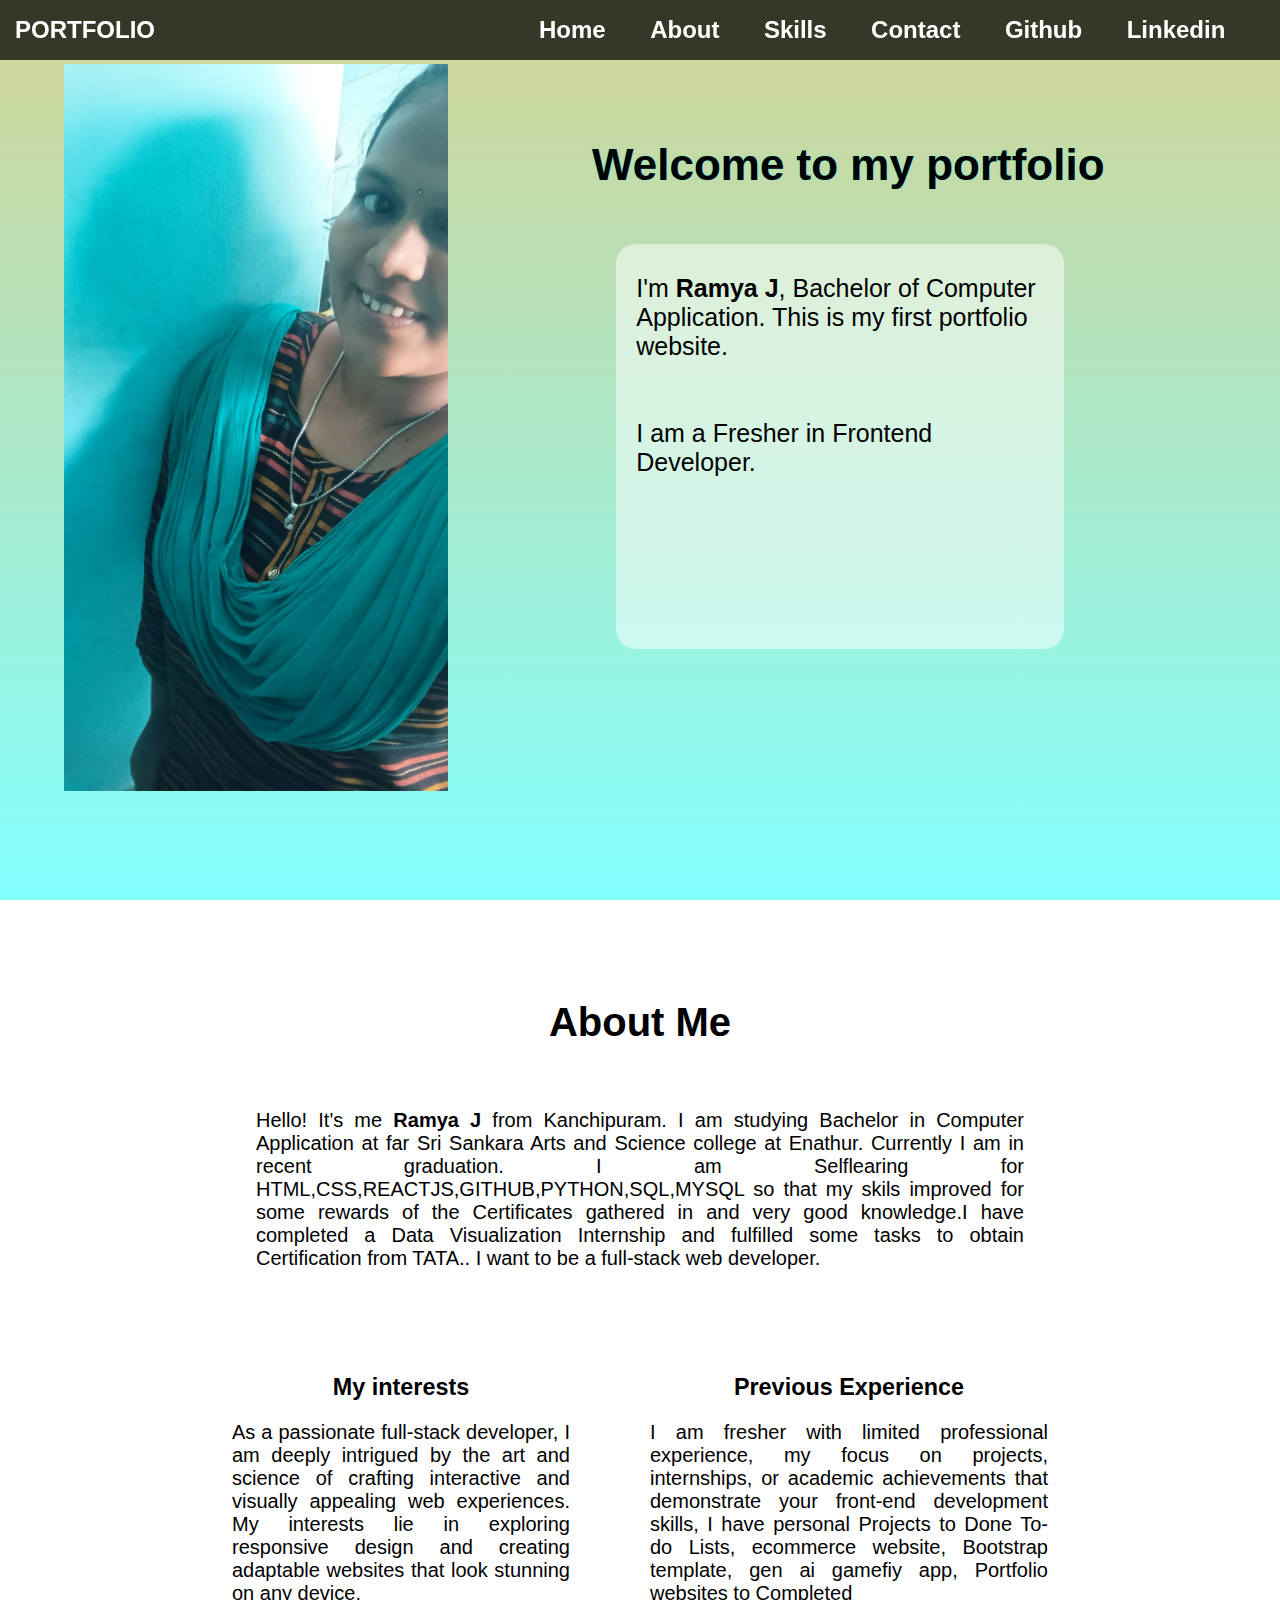
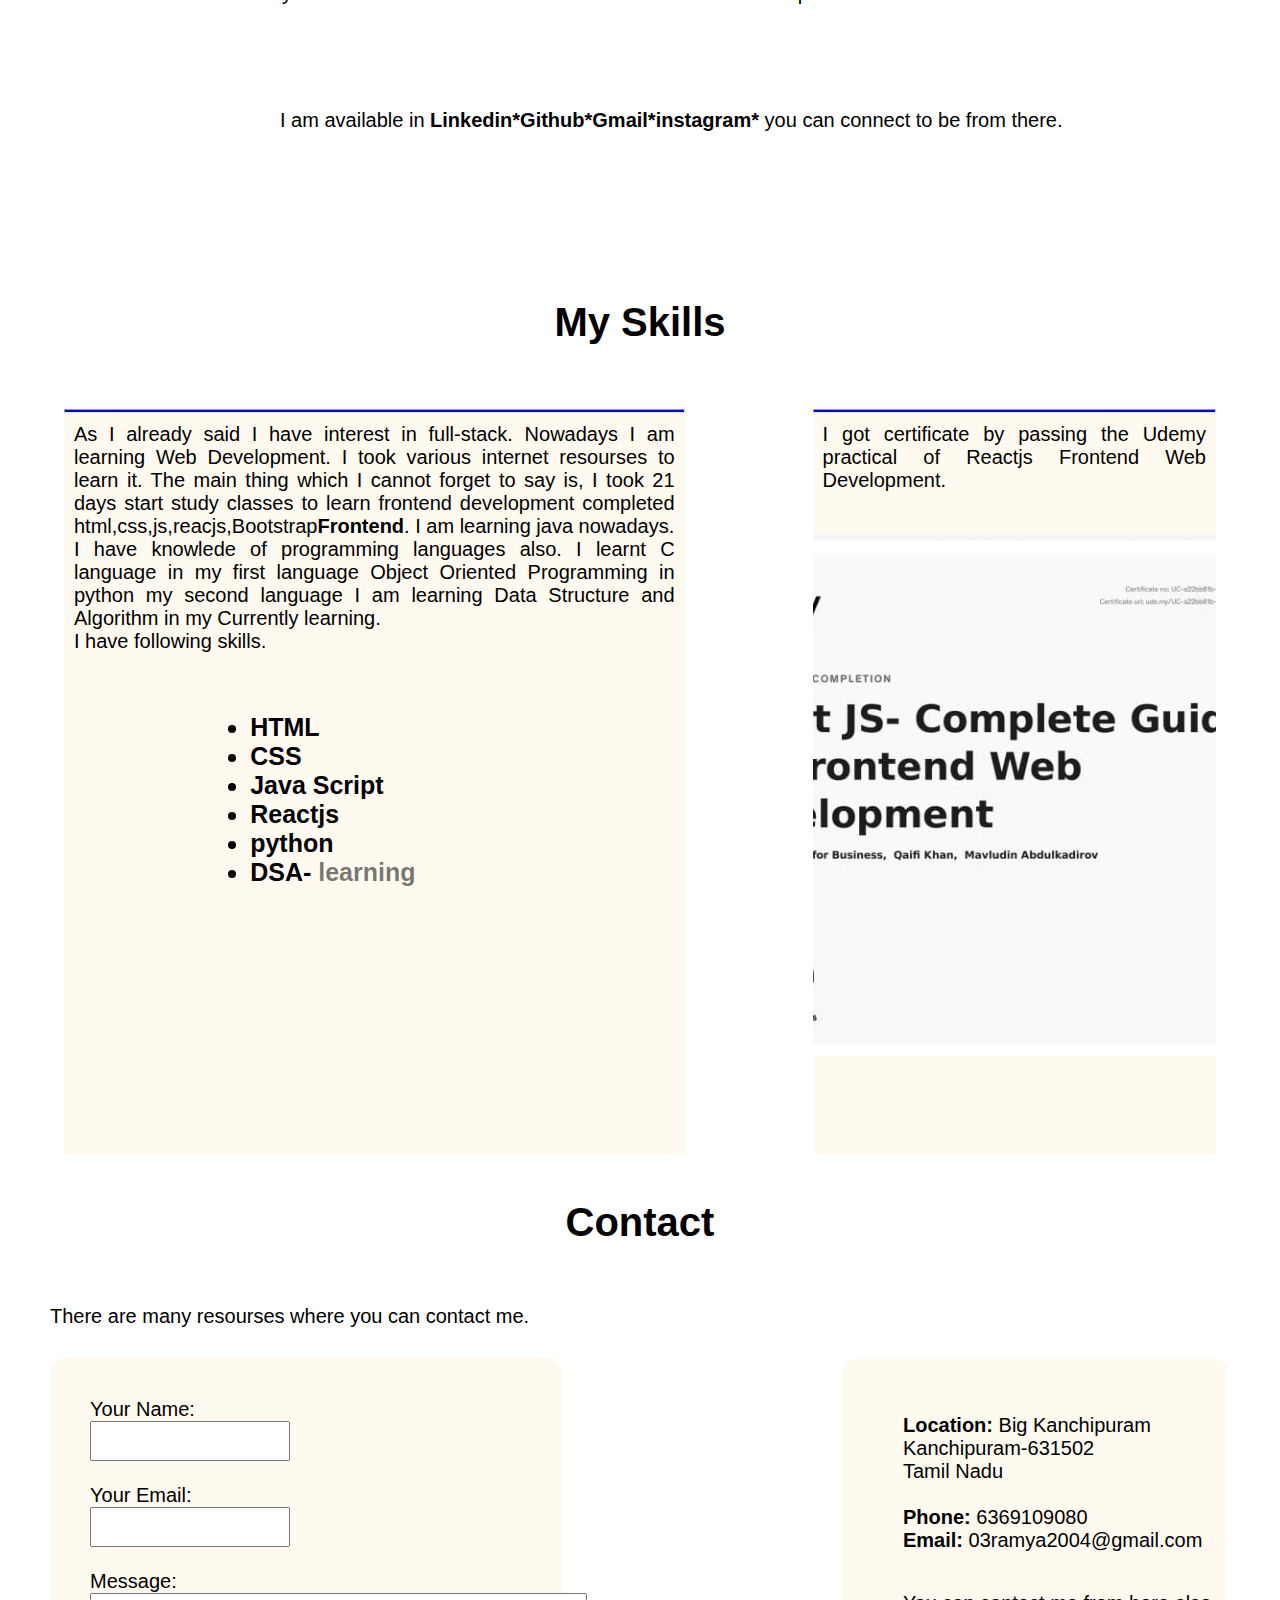
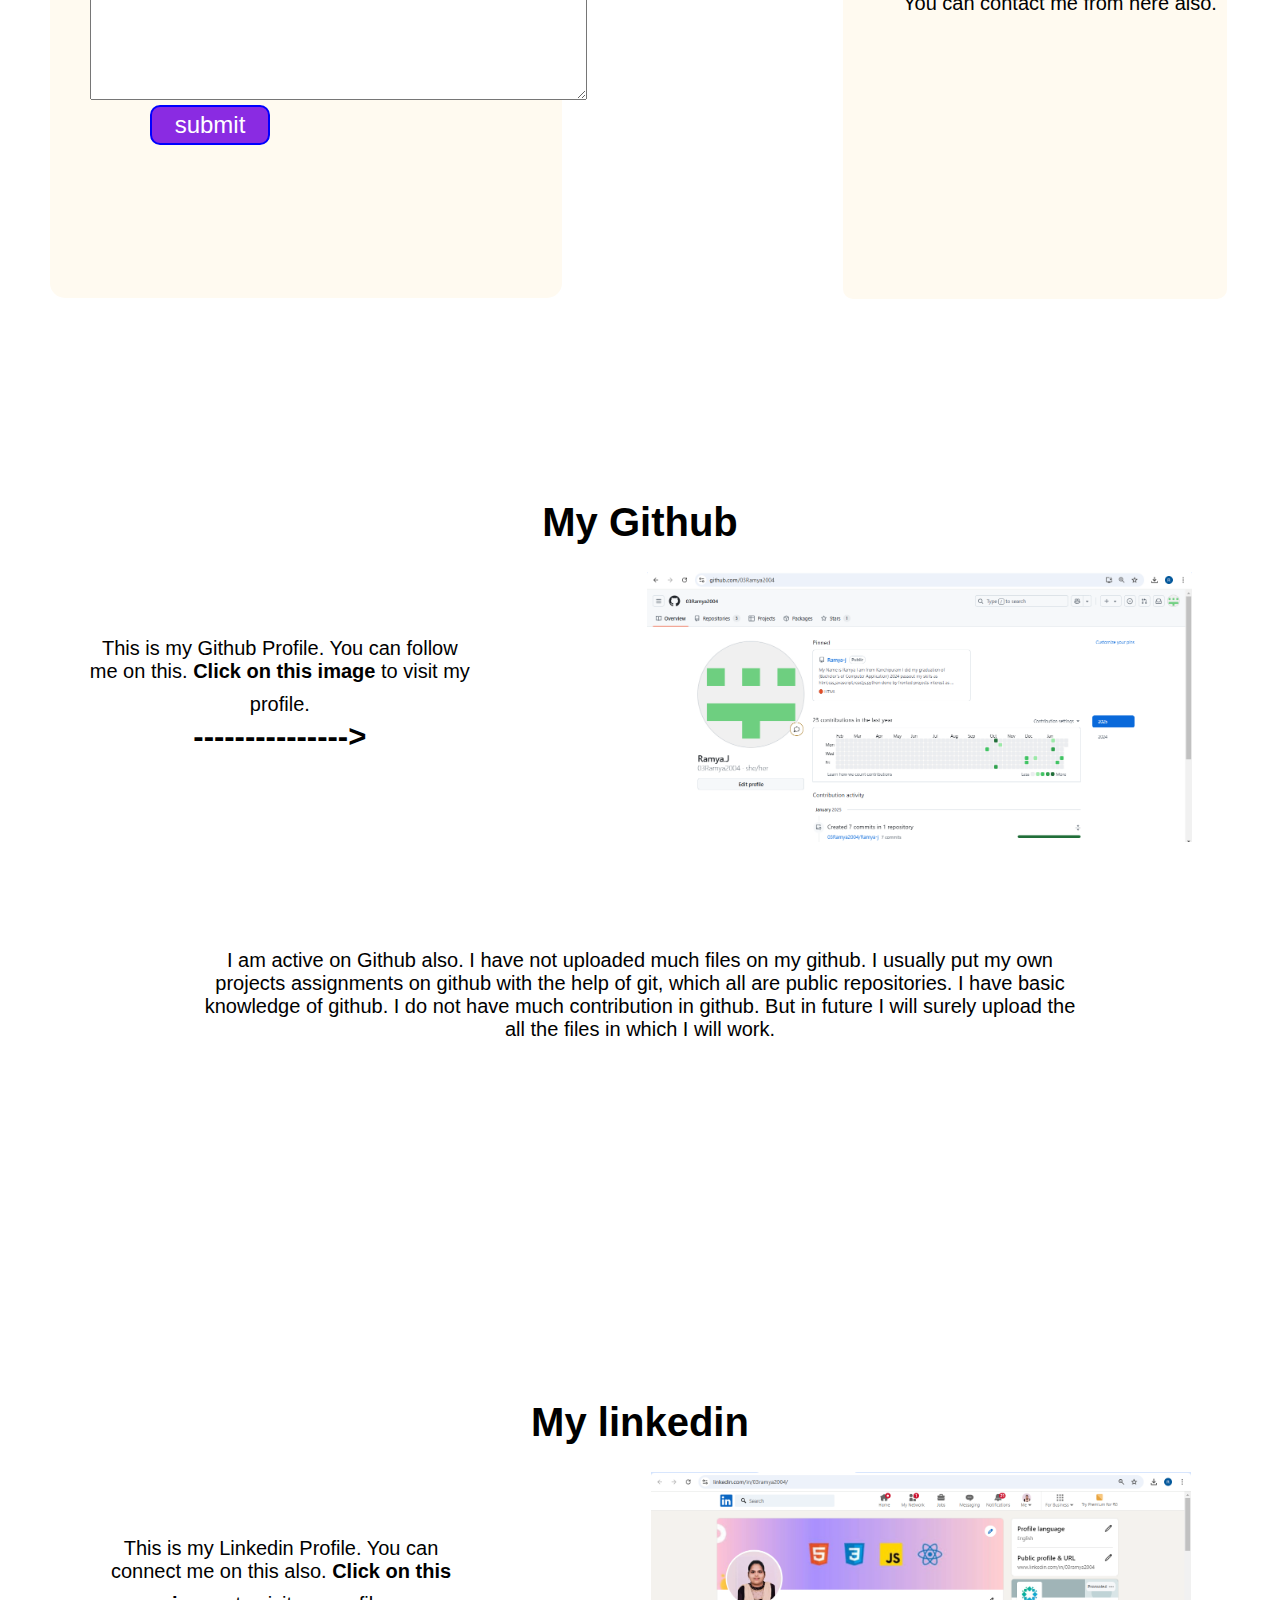
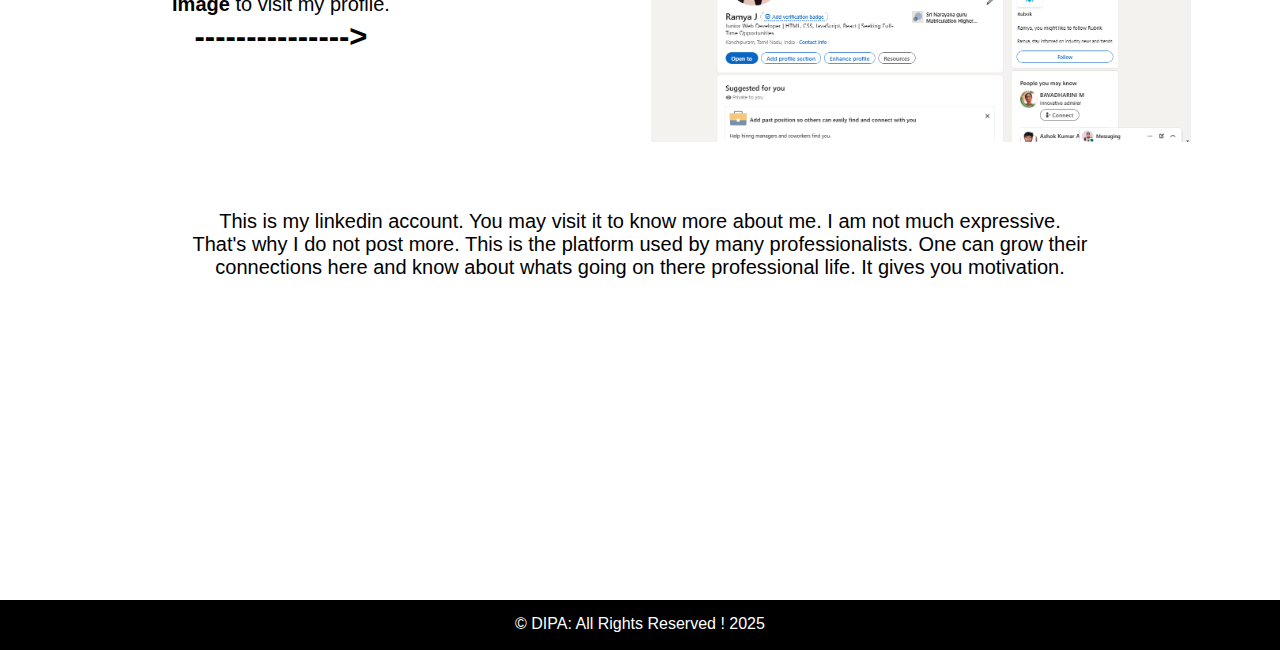
<file: My-Portfoilo-master/index.html>
<!DOCTYPE html>
<html lang="en">

<head>
    <meta charset="UTF-8">
    <meta http-equiv="X-UA-Compatible" content="IE=edge">
    <meta name="viewport" content="width=device-width, initial-scale=1.0">
    <title>My Portfolio</title>
    <link rel="stylesheet" href="style.css">
</head>

<body>


    <div class="page first-page">
        <header>
            <nav class="navbar">
                <h2>PORTFOLIO</h2>
                <ul>
                    <li><a href="index.html">Home</a></li>
                    <li><a href="#about">About </a></li>
                    <li><a href="#Skills">Skills</a></li>
                    <li><a href="#contact">Contact</a></li>
                    <li><a href="#github">Github</a></li>
                    <li><a href="#linkedin">Linkedin</a></li>
                </ul>
            </nav>
        </header>

        <div class="homepage">
            <img src="images/WhatsApp Image 2025-01-27 at 4.00.16 PM.jpeg">
            <div class="short-intro">

                <h1> Welcome to my portfolio</h1>
                <p> I'm <strong>Ramya J</strong>, Bachelor of Computer Application. This is my first portfolio
                    website.<br><br><br>
                    I am a Fresher in Frontend Developer.</p>
            </div>
        </div>
    </div>

    <div class="page second-page">
        <div class="school">
            <h2 id="about" class="heading">About Me</h2>
            <div class="introduction">

                <p class="short-para">Hello! It's me <strong>Ramya J  </strong> from Kanchipuram. I am studying
                    Bachelor in Computer Application at far Sri Sankara Arts and Science college at Enathur.
                    Currently I am in recent graduation. I am Selflearing for HTML,CSS,REACTJS,GITHUB,PYTHON,SQL,MYSQL so that my skils improved for some rewards of the Certificates gathered in and very good knowledge.I have completed a Data Visualization Internship and fulfilled some tasks to obtain Certification from TATA..
                    I want to be a full-stack web developer. 
                </p>



                <div class="several-interests long-para">
                    <div class="table">

                        <h3>My interests</h3>
                        <p>As a passionate full-stack developer, I am deeply intrigued by the art and science of crafting interactive and visually appealing web experiences. My interests lie in exploring responsive design and creating adaptable websites that look stunning on any device.</p>
                    </div>
                    <div class="table">
                        <h3>Previous Experience</h3>
                        <p>I am  fresher with limited professional experience, my focus on projects, internships, or academic achievements that demonstrate your front-end development skills, I have personal Projects to Done To-do Lists, ecommerce website, Bootstrap  template, gen ai gamefiy app, Portfolio  websites to Completed</p>
                    </div>
                </div>
                <p style="margin-left:280px; font-size:20px;">
                    I am available in 
                    <strong> Linkedin*Github*Gmail*instagram*</strong> you can connect to be from
                    there.
                </p>
                
            </div>

        </div>

    </div>

    <div class="page">
        <h3 class="heading" id="Skills">My Skills</h3>
        <div class="skill">
            <div class="skill-list">
                <hr>
                <p>
                    As I already said I have interest in full-stack.
                    Nowadays I am learning Web Development. I took various internet
                    resourses to learn it. The main thing which I cannot forget to say
                    is, I took 21 days start study classes to learn frontend
                    development completed html,css,js,reacjs,Bootstrap<strong>Frontend</strong>.
                    I am learning java nowadays. <br>

                    I have knowlede of programming languages also. I learnt C language in my first
                    language Object Oriented Programming in python my second language
                    I am learning Data Structure and Algorithm in my Currently learning. <br>
                    I have following skills.
                <ul>
                    <li>HTML</li>
                    <li>CSS</li>
                    <li>Java Script</li>
                    <li>Reactjs</li>
                    <li>python</li>
                    <li>DSA- <span class="skill-learning">learning</span></li>

                </ul>
                </p>
            </div>
            <div class="certificate">
                <hr>
                <p>I got certificate by passing the Udemy practical of Reactjs Frontend Web Development.</p>
                <img src="images/WhatsApp Image 2025-01-27 at 3.18.52 PM.jpeg">
            </div>
        </div>
    </div>

    <div class="page third-page">
        <div id="contact">
            <h3 class="heading">Contact</h3>
            <div class="contact">
                <div class="form">

                    <p>There are many resourses where you can contact me.</p>
                    <form action="#" method="post">
                        <div>
                            Your Name:<br> <label> <input type="text" name="name"></label>
                        </div><br>
                        <div>
                            Your Email: <br><label><input type="email" name="email"></label>
                        </div><br>
                        Message:<br>
                        <label><textarea name="" cols="60" rows="7"></textarea></label>

                        <label><input type="button" value="submit" class="submit"></label>


                </div>
                </form>

                <div class="address">

                    <p>
                        <link rel="icon" type="image/x-icon" href="https://www.flaticon.com/free-icons/location">
                        <strong>Location:</strong>
                         Big Kanchipuram
                        <br />
                        Kanchipuram-631502
                        <br />
                        Tamil Nadu
                        <br />
                        <br />
                        <strong>Phone:</strong>
                        6369109080
                        <br />
                        <strong>Email:</strong>
                        03ramya2004@gmail.com
                        <br />
                    </p>
                    <p class="address-para2">You can contact me from here also.</p>
                </div>

            </div>
        </div>
    </div>



    <div class="page github-page">
        <h1 id="github" class="heading">My Github</h1>
        <div id="git">
            <p>This is my Github Profile. You can follow me on this.
                <strong>Click on this image</strong> to visit my profile. <b style="font-size: 31px;">
                    <br>---------------></b>
            </p>
            <div> <a href="https://github.com/03Ramya2004/Ramya-j?tab=readme-ov-file#ramya-j"> <img src="images/Screenshot (3).png"></a></div>
        </div>
        <p class="github-intro">I am active on Github also. I have not uploaded much files on my
            github. I usually put my own projects assignments on github with the help of
            git, which all are public repositories. I have basic knowledge of github.
            I do not have much contribution in github. But in future I will surely
            upload the all the files in which I will work.

        </p>
    </div>

    <div class="page linkedin-page">
        <h1 id="linkedin" class="heading">My linkedin</h1>
        <div id="link">
            <p>This is my Linkedin Profile. You can connect me on this also.
                <strong>Click on this image</strong> to visit my profile. <b style="font-size: 31px;"><br>
                    ---------------></b>
            </p>
            <div> <a href="https://www.linkedin.com/in/03ramya2004/"><img src="images/linkdin.png"></a>
            </div>
        </div>
        <p class="linkedin-intro">This is my linkedin account. You may visit it to know more about me. I am not much
            expressive.
            That's why I do not post more. This is the platform used by many professionalists. One can grow their
            connections
            here and know about whats going on there professional life. It gives you motivation.

        </p>
    </div>

    <footer>
        &copy; DIPA: All Rights Reserved ! 2025
    </footer>
</body>

</html>
</file>
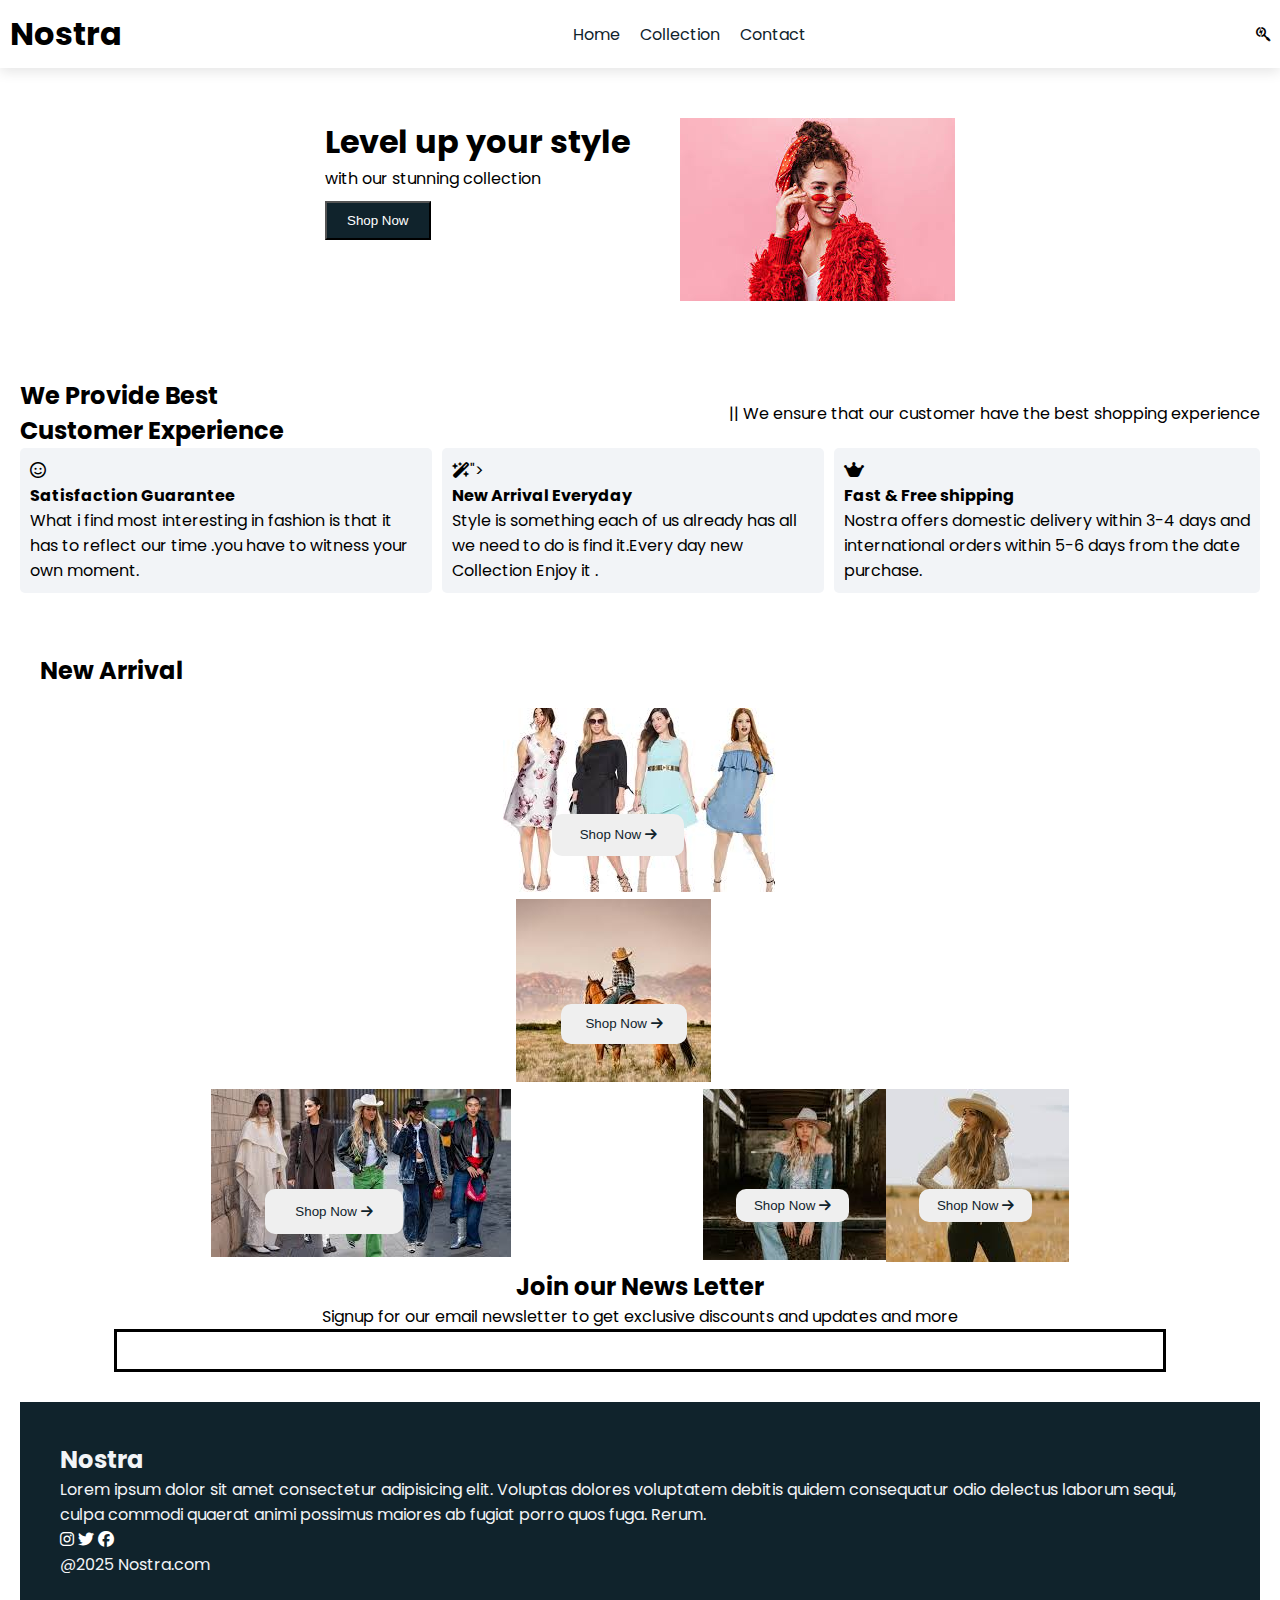
<file: Nostra-E commerce/index.html>
<!DOCTYPE html>
<html>
<head>
    <meta charset="UTF-8">
    <meta name="viewport" content="width=device-width, initial-scale=1.0">
    <title>Nostra</title>
    <!--Google fonts-->
    <link rel="preconnect" href="https://fonts.googleapis.com">
    <link rel="preconnect" href="https://fonts.gstatic.com" crossorigin>
    <link href="https://fonts.googleapis.com/css2?family=Poppins:ital,wght@0,100;0,200;0,300;0,400;0,500;0,600;0,700;0,800;0,900;1,100;1,200;1,300;1,400;1,500;1,600;1,700;1,800;1,900&display=swap" rel="stylesheet">
<!--My css-->
<link rel="stylesheet" href="style.css">
<!--font awesome icons-->
<link rel="stylesheet" href="https://cdnjs.cloudflare.com/ajax/libs/font-awesome/6.7.2/css/all.min.css" integrity="sha512-Evv84Mr4kqVGRNSgIGL/F/aIDqQb7xQ2vcrdIwxfjThSH8CSR7PBEakCr51Ck+w+/U6swU2Im1vVX0SVk9ABhg==" crossorigin="anonymous" referrerpolicy="no-referrer" />
</head>
<body>
    <!--Navbar-->
    <nav class="navbar">
        <h1>Nostra</h1>
        <div class="navbar-links">
            <p class="navbar-link"><a href="index.html">Home</a></p>
            <p class="navbar-link"><a href="collection.html">Collection</a></p>
            <p class="navbar-link"><a href="contact.html">Contact</a></p>
        </div>
        <div class="navbar-menu-toggle" onclick="showNavbar()">
            <i class="fa-brands fa-searchengin"></i>
        </div>
    </nav>
    <!--Side Navbar-->
    <div class="side-navbar">
        <p style="text-align: right;" onclick="closeNavbar()">
            <i class="fa-solid fa-xmark"></i>
        </p>
        <div class="side-navbar-links">
            <p class="side-navbar-link"><a href="index.html">Home</a></p>
            <p class="side-navbar-link"><a href="collection.html">Collection</a></p>
            <p class="side-navbar-link"><a href="contact.html">Contact</a></p>  
    </div>
    </div>
    <!--Header-->
    <div class="header">
        <div>
            <h1>Level up your style</h1>
            <p>with our stunning collection</p>
            <button class="header-button">Shop Now</button>
        </div>
        <div>
            <img class="header-img" src="images.jpg" alt="fasion">
        </div>
    </div>
    <!--Service-->
    <div class="service">
        <div class="service-container-1">
            <div>
                <h2>We Provide Best</h2>
                <h2>Customer Experience</h2>
            </div>
            <div>
                <p>
                 || We ensure that our customer have the best shopping experience
                </p>
            </div>
        </div>
        <div class="service-container-2">
            <div>
                <i class="fa-regular fa-face-smile"></i>
                <h4>Satisfaction Guarantee </h4>
                <P>What i find most interesting in fashion is that it has to reflect our time .you have to witness your own moment.</P>
            </div>
            <div>
                <i class="fa-solid fa-wand-magic-sparkles"></i>"></i>
                <h4>New Arrival Everyday</h4>
                <P>Style is something each of us already has all we need to do is find it.Every day new Collection Enjoy it .</P>
            </div>
            <div>
                <i class="fa-brands fa-web-awesome"></i>
                <h4>Fast & Free shipping</h4> </h4>
                <P>Nostra offers domestic delivery within 3-4 days and international orders within 5-6 days from the date purchase.</P>
            </div>
        </div>
    </div>
    <div style="padding: 20px;">
    <h2 style="padding: 20px;">New Arrival</h2>
    <div class="new-arrival">
        <div class="new-arrival-container">
            <img src="download (6).jpg" alt="">
            <button>Shop Now <i class="fa-solid fa-arrow-right"></i></button>
        </div>
        <div class="new-arrival">
            <div class="new-arrival-container">
                <img src="download (2).jpg" alt="">
                <button>Shop Now <i class="fa-solid fa-arrow-right"></i></button>
            </div>
            <div class="new-arrival">
                <div class="new-arrival-container">
                    <img src="big size image.jpg" alt="">
                    <button>Shop Now <i class="fa-solid fa-arrow-right"></i></button>
                </div>
                <div class="new-arrival">
                    <div class="new-arrival-container">
                        <img src="download.jpg" alt="">
                        <button>Shop Now <i class="fa-solid fa-arrow-right"></i></button>
                    </div>
                    <div class="new-arrival">
                        <div class="new-arrival-container">
                            <img src="download (4).jpg" alt="">
                            <button>Shop Now <i class="fa-solid fa-arrow-right"></i></button>
                         </div>        
              </div>
            </div>
            <!--News-->
    <div class="news">
        <h2>Join our News Letter</h2>
        <p>Signup for our email newsletter to get exclusive discounts and updates and more</p>
        <div>
            <input type="text" class="search">
            
        </div>     
    </div>
    <!--footer-->
  <div class="footer">
    <div class="footer-container">
        <div class="footer-box1">
            <h2 class="headingText">Nostra</h2>
            <p>Lorem ipsum dolor sit amet consectetur adipisicing elit. Voluptas dolores voluptatem debitis quidem consequatur odio delectus laborum sequi, culpa commodi quaerat animi possimus maiores ab fugiat porro quos fuga. Rerum.</p>
            <div class="footer-icon-container">
                <i class="fa-brands fa-instagram" style="color:#ffff"></i>
                <i class="fa-brands fa-twitter"   style="color:#ffff"></i>
                <i class="fa-brands fa-facebook" style="color:#ffff"></i>
            </div>

        </div>
    <p>@2025 Nostra.com</p>
  </div>
   
    <script src="index.js"></script>
</body>

</html>
</file>
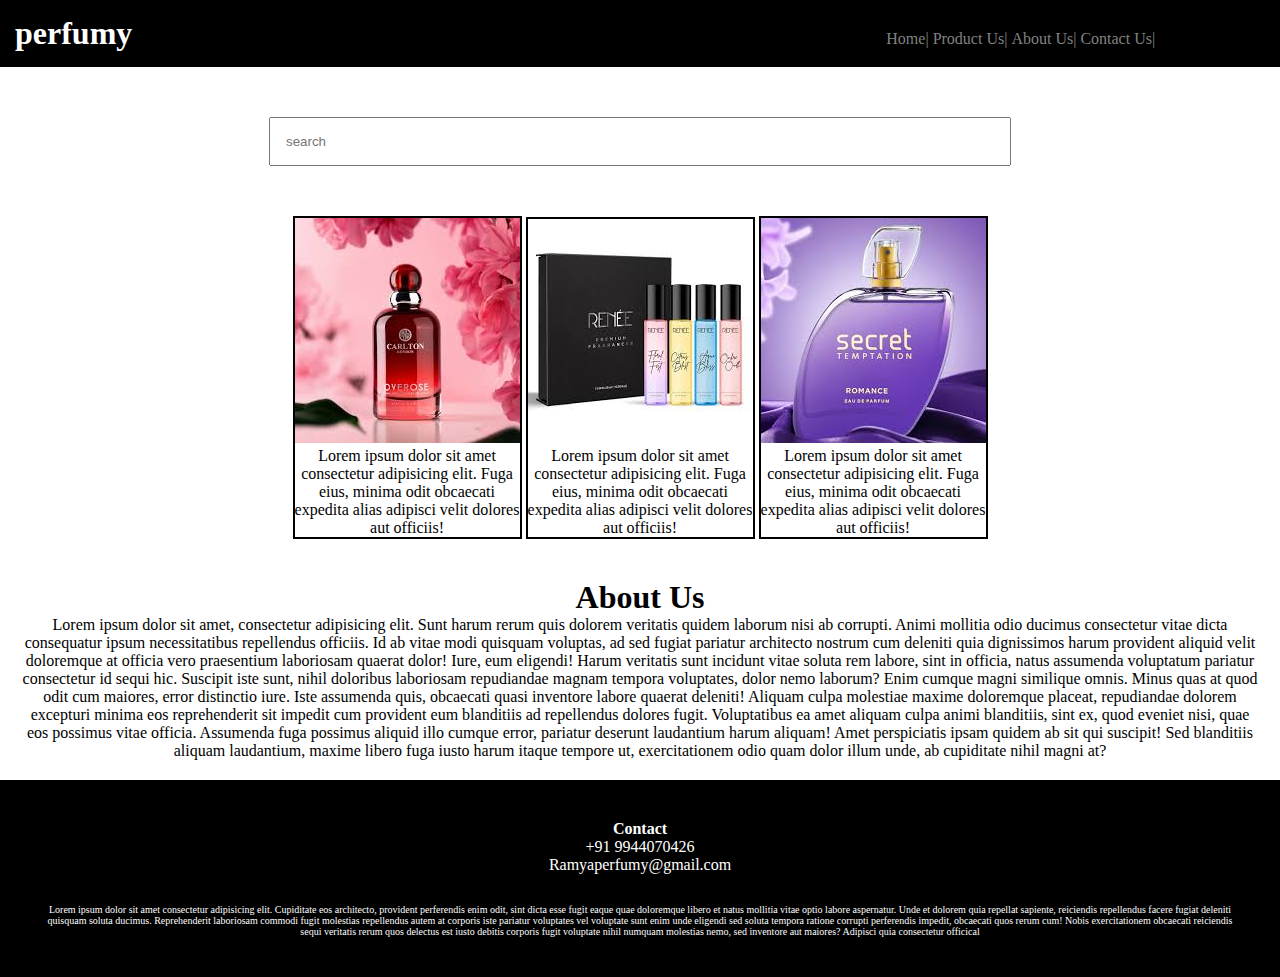
<file: perfumy project/index.html>
<!DOCTYPE html>
<head>
    <title>perfumy</title>
    <link rel="stylesheet" href="style.css"></link>
</head>
<body>
    
    <div class="header">
        <nav>
            <h1>perfumy</h1>
            <ul>
                <li>Home|</li>
                <li>Product Us|</li>
                <li>About Us|</li>
                <li>Contact Us|</li>
            </ul>
        </nav>

    </div>
    <div class="searchbar">
        <input placeholder="search">

    </div>
    
    <div class="Products">
        <div class="box">
            <img src="download (1).jfif">
            <p>Lorem ipsum dolor sit amet consectetur adipisicing elit. Fuga eius, minima odit obcaecati expedita alias adipisci velit dolores aut officiis!</p>
        </div>
        <div class="box">
            <img src="download (2).jfif">
            <p>Lorem ipsum dolor sit amet consectetur adipisicing elit. Fuga eius, minima odit obcaecati expedita alias adipisci velit dolores aut officiis!</p>
        </div>
        <div class="box">
            <img src="download (3).jfif">
            <p>Lorem ipsum dolor sit amet consectetur adipisicing elit. Fuga eius, minima odit obcaecati expedita alias adipisci velit dolores aut officiis!</p>
        </div>
    
    
    <div class="about">
        <H1 style="text-align: center;">About Us</H1>
        <p>Lorem ipsum dolor sit amet, consectetur adipisicing elit. Sunt harum rerum quis dolorem veritatis quidem laborum nisi ab corrupti. Animi mollitia odio ducimus consectetur vitae dicta consequatur ipsum necessitatibus repellendus officiis. Id ab vitae modi quisquam voluptas, ad sed fugiat pariatur architecto nostrum cum deleniti quia dignissimos harum provident aliquid velit doloremque at officia vero praesentium laboriosam quaerat dolor! Iure, eum eligendi! Harum veritatis sunt incidunt vitae soluta rem labore, sint in officia, natus assumenda voluptatum pariatur consectetur id sequi hic. Suscipit iste sunt, nihil doloribus laboriosam repudiandae magnam tempora voluptates, dolor nemo laborum? Enim cumque magni similique omnis. Minus quas at quod odit cum maiores, error distinctio iure. Iste assumenda quis, obcaecati quasi inventore labore quaerat deleniti! Aliquam culpa molestiae maxime doloremque placeat, repudiandae dolorem excepturi minima eos reprehenderit sit impedit cum provident eum blanditiis ad repellendus dolores fugit. Voluptatibus ea amet aliquam culpa animi blanditiis, sint ex, quod eveniet nisi, quae eos possimus vitae officia. Assumenda fuga possimus aliquid illo cumque error, pariatur deserunt laudantium harum aliquam! Amet perspiciatis ipsam quidem ab sit qui suscipit! Sed blanditiis aliquam laudantium, maxime libero fuga iusto harum itaque tempore ut, exercitationem odio quam dolor illum unde, ab cupiditate nihil magni at?</p>
        </div>

        <div class="Contact">
            <h4>Contact</h4>
            <p> +91 9944070426</p>
            <p> Ramyaperfumy@gmail.com</p>
            <p style="margin-top: 30px;font-size: 10px;">Lorem ipsum dolor sit amet consectetur adipisicing elit. Cupiditate eos architecto, provident perferendis enim odit, sint dicta esse fugit eaque quae doloremque libero et natus mollitia vitae optio labore aspernatur. Unde et dolorem quia repellat sapiente, reiciendis repellendus facere fugiat deleniti quisquam soluta ducimus. Reprehenderit laboriosam commodi fugit molestias repellendus autem at corporis iste pariatur voluptates vel voluptate sunt enim unde eligendi sed soluta tempora ratione corrupti perferendis impedit, obcaecati quos rerum cum! Nobis exercitationem obcaecati reiciendis sequi veritatis rerum quos delectus est iusto debitis corporis fugit voluptate nihil numquam molestias nemo, sed inventore aut maiores? Adipisci quia consectetur officical</p>

        </div>
 


</body>
</html>
</file>
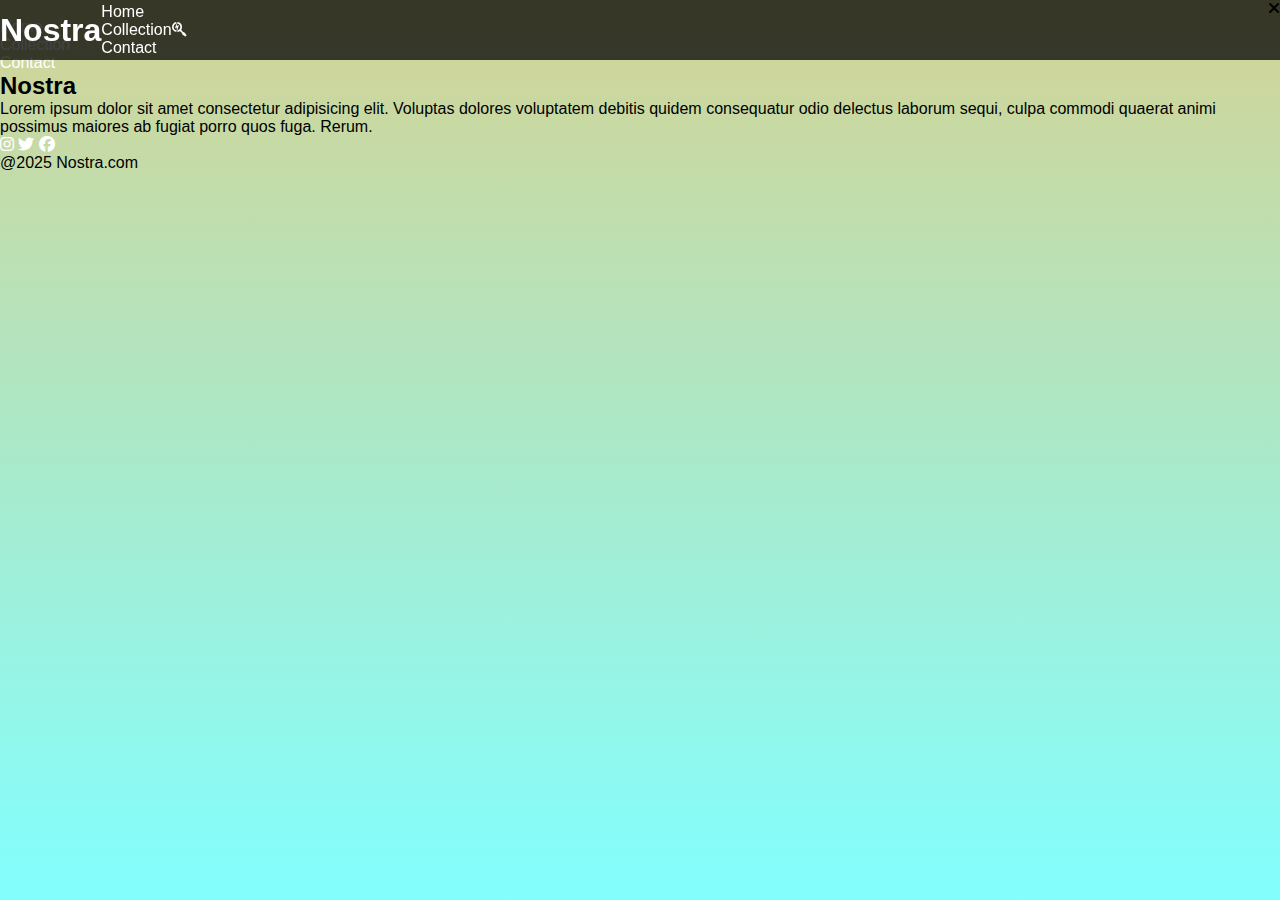
<file: contact.html>
<!DOCTYPE html>
<html>
<head>
    <meta charset="UTF-8">
    <meta name="viewport" content="width=device-width, initial-scale=1.0">
    <title>Nostra</title>
    <!--Google fonts-->
    <link rel="preconnect" href="https://fonts.googleapis.com">
    <link rel="preconnect" href="https://fonts.gstatic.com" crossorigin>
    <link href="https://fonts.googleapis.com/css2?family=Poppins:ital,wght@0,100;0,200;0,300;0,400;0,500;0,600;0,700;0,800;0,900;1,100;1,200;1,300;1,400;1,500;1,600;1,700;1,800;1,900&display=swap" rel="stylesheet">
<!--My css-->
<link rel="stylesheet" href="style.css">
<!--font awesome icons-->
<link rel="stylesheet" href="https://cdnjs.cloudflare.com/ajax/libs/font-awesome/6.7.2/css/all.min.css" integrity="sha512-Evv84Mr4kqVGRNSgIGL/F/aIDqQb7xQ2vcrdIwxfjThSH8CSR7PBEakCr51Ck+w+/U6swU2Im1vVX0SVk9ABhg==" crossorigin="anonymous" referrerpolicy="no-referrer" />
</head>
<body>
    <!--Navbar-->
    <nav class="navbar">
        <h1>Nostra</h1>
        <div class="navbar-links">
            <p class="navbar-link"><a href="index.html">Home</a></p>
            <p class="navbar-link"><a href="collection.html">Collection</a></p>
            <p class="navbar-link"><a href="contact.html">Contact</a></p>
        </div>
        <div class="navbar-menu-toggle" onclick="showNavbar()">
            <i class="fa-brands fa-searchengin"></i>
        </div>
    </nav>
    <!--Side Navbar-->
    <div class="side-navbar">
        <p style="text-align: right;" onclick="closeNavbar()">
            <i class="fa-solid fa-xmark"></i>
        </p>
        <div class="side-navbar-links">
            <p class="side-navbar-link"><a href="index.html">Home</a></p>
            <p class="side-navbar-link"><a href="collection.html">Collection</a></p>
            <p class="side-navbar-link"><a href="contact.html">Contact</a></p>  
    </div>
    </div>
    
    
    <!--footer-->
  <div class="footer">
    <div class="footer-container">
        <div class="footer-box1">
            <h2 class="headingText">Nostra</h2>
            <p>Lorem ipsum dolor sit amet consectetur adipisicing elit. Voluptas dolores voluptatem debitis quidem consequatur odio delectus laborum sequi, culpa commodi quaerat animi possimus maiores ab fugiat porro quos fuga. Rerum.</p>
            <div class="footer-icon-container">
                <i class="fa-brands fa-instagram" style="color:#ffff"></i>
                <i class="fa-brands fa-twitter"   style="color:#ffff"></i>
                <i class="fa-brands fa-facebook" style="color:#ffff"></i>
            </div>

        </div>
    <p>@2025 Nostra.com</p>
  </div>
   
    <script src="collection.js"></script>
</body>

</html>
</file>
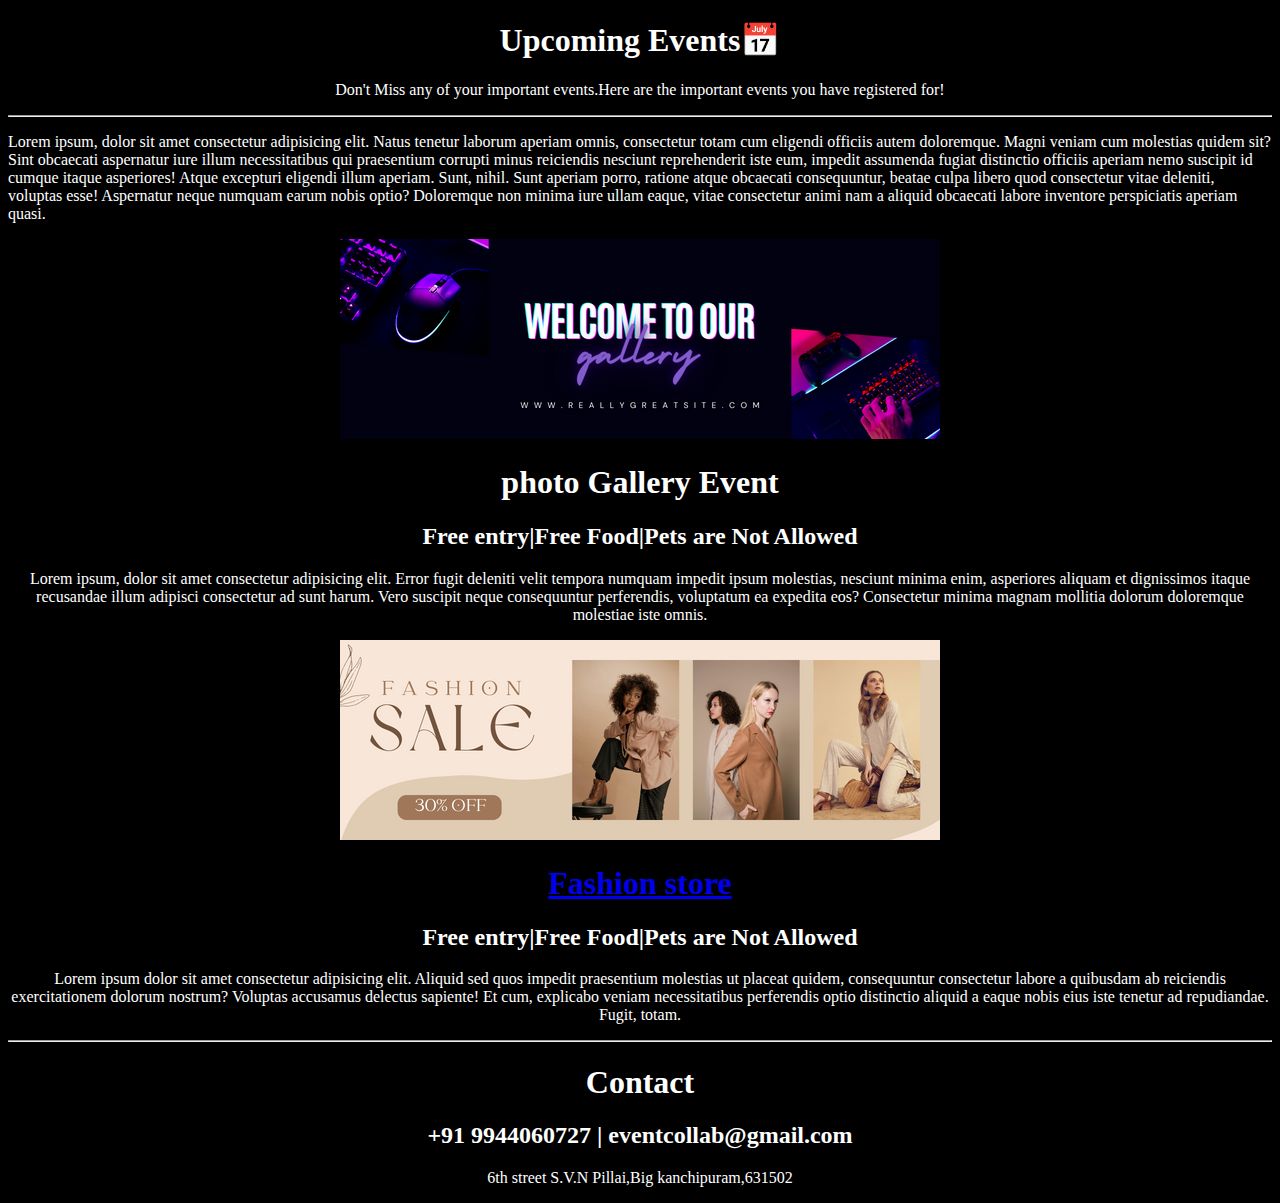
<file: event.html>
<!DOCTYPE html>
<html>
    <head>
        <title>Events</title>
        <link rel="icon" href="img/date.png">
    </head>
        <body bgcolor="black" style="color: white;">
            <center>
            <h1>Upcoming Events📅</h1>
            <p>Don't Miss any of your important events.Here are the important events you have registered for!</p>
            </center>
            <hr>
            <p>
                Lorem ipsum, dolor sit amet consectetur adipisicing elit. Natus tenetur laborum aperiam omnis, consectetur totam cum eligendi officiis autem doloremque. Magni veniam cum molestias quidem sit? Sint obcaecati aspernatur iure illum necessitatibus qui praesentium corrupti minus reiciendis nesciunt reprehenderit iste eum, impedit assumenda fugiat distinctio officiis aperiam nemo suscipit id cumque itaque asperiores! Atque excepturi eligendi illum aperiam. Sunt, nihil. Sunt aperiam porro, ratione atque obcaecati consequuntur, beatae culpa libero quod consectetur vitae deleniti, voluptas esse! Aspernatur neque numquam earum nobis optio? Doloremque non minima iure ullam eaque, vitae consectetur animi nam a aliquid obcaecati labore inventore perspiciatis aperiam quasi.

            </p>
            <center>
            <img src="img/event1.png">
            <h1>photo Gallery Event</h1>
            <h2>Free entry|Free Food|Pets are Not Allowed</h2>
            <P>Lorem ipsum, dolor sit amet consectetur adipisicing elit. Error fugit deleniti velit tempora numquam impedit ipsum molestias, nesciunt minima enim, asperiores aliquam et dignissimos itaque recusandae illum adipisci consectetur ad sunt harum. Vero suscipit neque consequuntur perferendis, voluptatum ea expedita eos? Consectetur minima magnam mollitia dolorum doloremque molestiae iste omnis.</P>
            </center>
            
            <center>
                <img src="img/event2.png">
                <h1>
                    <a href="https://www.myntra.com/?utm_source=dms_google&utm_medium=searchbrand_cpc&utm_campaign=dms_google_searchbrand_cpc_Search_Brand_Myntra_Brand_India_BM_TROAS_SOK_New&gad_source=1&gclid=Cj0KCQjw6oi4BhD1ARIsAL6pox07g8rPFQ4NMW77EIINoJ5z1Lxd4czrE-xG8owUdTu_BYhi9vcGidoaAq32EALw_wcB">Fashion store</a>
                </h1>
                <h2>Free entry|Free Food|Pets are Not Allowed</h2>
                <p>Lorem ipsum dolor sit amet consectetur adipisicing elit. Aliquid sed quos impedit praesentium molestias ut placeat quidem, consequuntur consectetur labore a quibusdam ab reiciendis exercitationem dolorum nostrum? Voluptas accusamus delectus sapiente! Et cum, explicabo veniam necessitatibus perferendis optio distinctio aliquid a eaque nobis eius iste tenetur ad repudiandae. Fugit, totam.</p>
            </center>
            <hr>
            <center>

            <h1>Contact</h1>
            <h2>+91 9944060727 | eventcollab@gmail.com</h2>
            <p>6th street S.V.N Pillai,Big kanchipuram,631502</p>

            </center>

         


        </body>

</html>
</file>
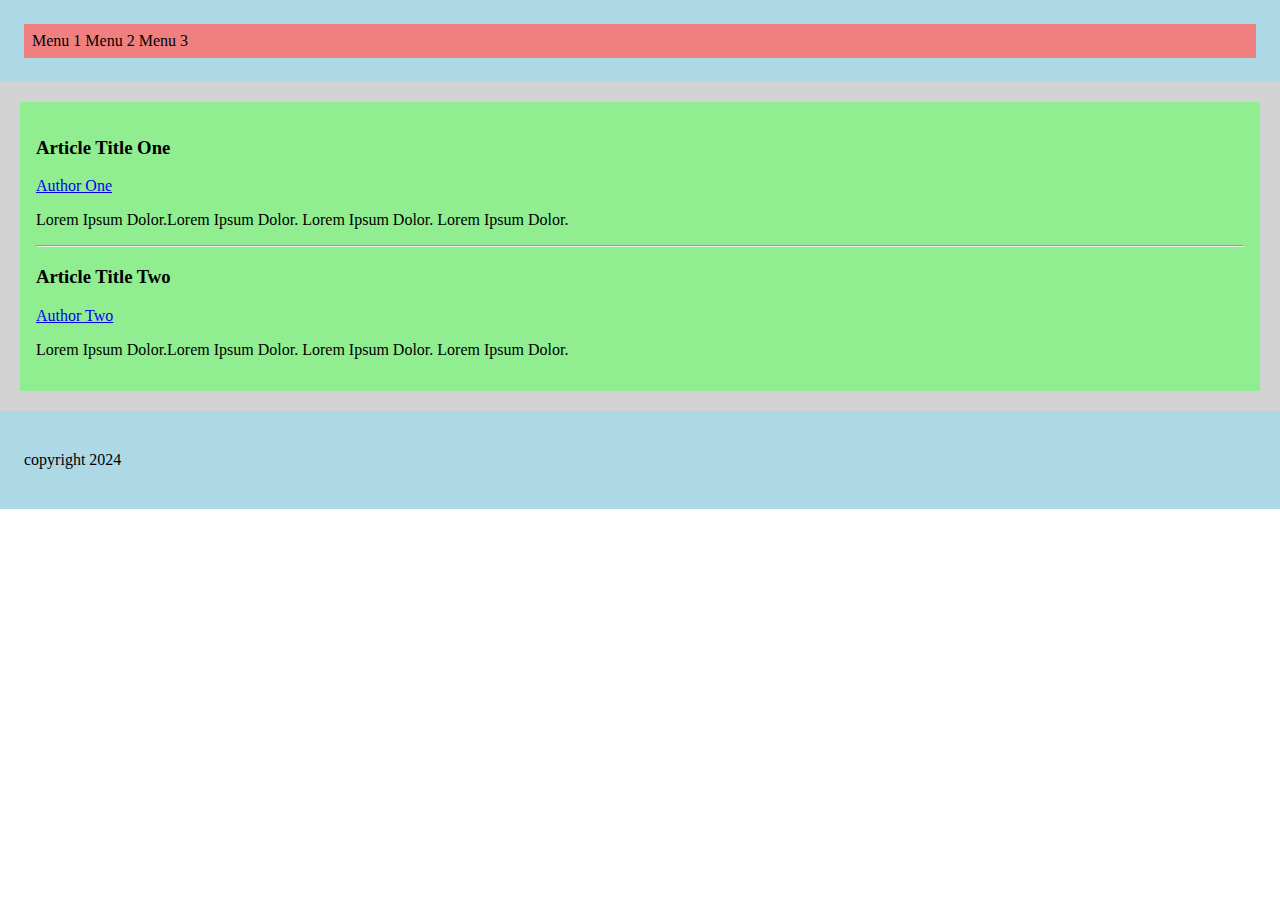
<file: udemy.html>
<!DOCTYPE html>
 <html>
 <head>
    <meta charset="UTF-8">
    <title>semantic Elements </title>
    <style>
        #header{
            background-color: lightblue;
            padding:24px;
        }
        #navbar{
            background-color: lightcoral;
            padding:8px;
        }
        #main-section{
            background-color: lightgray;
            padding:20px;
        }
        #section{
            background-color: lightgreen;
            padding:16px;
        }
        
        #footer{
            background-color: lightblue;
            padding:24px;
        }
        
    </style>
 </head>
 <body style="margin: 0">
    <header id="header">
        <nav id="navbar">
        <span>Menu 1</span>
        <span>Menu 2</span>
        <span>Menu 3</span>

        </nav>
    </header>
      <main id="main-section">
        <section id="section">

            <articel class="artical">

              <header>
                <h3>Article Title One</h3>
                <a href="/">Author One</a>
              </header>
              <p>Lorem Ipsum Dolor.Lorem Ipsum Dolor. Lorem Ipsum Dolor.
                Lorem Ipsum Dolor.</p>
              </articel>
              <hr>
            <articel class="artical">
                <header>
                  <h3>Article Title Two</h3>
                  <a href="/">Author Two</a>
                </header>
                <p>Lorem Ipsum Dolor.Lorem Ipsum Dolor. Lorem Ipsum Dolor.
                  Lorem Ipsum Dolor.</p>
             
                </articel>
        </section>
      </main>
      <footer id="footer">
        <p>copyright 2024</p>
      </footer>
    
 </body>
 </html>
</file>
<file: My-Portfoilo-master/style.css>
html {
    scroll-behavior:smooth;
}
* {
    margin: 0px;
    padding: 0px;
    box-sizing: border-box;
    /* border:2px solid green;  */
  
}


body {
    width: 100vw;
    font-family: Arial, Helvetica, sans-serif;
    background-attachment: fixed;
    background-image: linear-gradient(to bottom, rgba(154, 154, 10, 0.437), rgba(0, 255, 255, 0.492));
    overflow-x: hidden;
}

.page {
    height: 100vh;
   
}

.navbar {
    display: flex;
    height: 60px;
    overflow: hidden;
    background-color: rgba(0, 0, 0, 0.742);
    position: fixed;
    top: 0;
    width: 100%;
    align-items: center;
    color: rgb(255, 255, 255)
}

.navbar img {
    height: 59px;
    width: 59px;
}

ul {

    margin-left: 30%;
}

a {
    text-decoration: none;
    color: white;
    transition: all 0.2s ease;
}

nav ul li a:hover {
    color: rgba(0, 255, 255, 0.492);
}

nav ul li {

    display: inline-block;

    font-size: 24px;
    margin-right: 40px;
    color: white;
}

.homepage img {
    height: 85%;
    width: 30%;
    margin: 5%;
}

/* .homepage img:hover{
    height:88%;
    width:40%;
    
} */
.navbar h2 {
    margin-left: 15px;
}



.homepage {
    display: flex;
    height: 95vh;

    width: 100vw;

}

.short-intro {
    margin: 140px 30px 60px 50px;
    /* width:40%; */
}

.short-intro h1 {
    font-size: 44px;
    margin-left: 30px;
    text-shadow: 0px 0px 1px cyan;
}

.short-intro p {
    font-size: 25px;
    width: 35vw;
    padding: 30px 20px 20px;
    height: 45vh;
    border-radius: 20px;
    margin: 10%;
   
    background-color: rgba(255, 255, 255, 0.505);

}

.heading {
    padding-top: 100px;
    font-size: 40px;
    text-align: center;
}

.introduction .short-para {
    text-align: justify;
    width: 60%;
    margin: 0 auto;
    margin-top: 5%;
    font-size: 20px;
}

.introduction .long-para {
    text-align: justify;
    width: 70%;
    margin: 0 auto;
    margin-top: 5%;
    font-size: 20px;
}

.several-interests {
    display: flex;
    justify-content: center;


}

.table {

    height: 35vh;
    margin: 30px;
    padding: 10px;

}

.several-interests h3 {
    text-align: center;
    margin-bottom: 20px;
}

.contact {
    display: flex;
    margin-bottom: 30px;
    height: 80vh;
    width: 100vw;
}

.form {
    width: 60vw;
    margin: 60px 5px 20px 50px;
}

.form p {
    font-size: 20px;
}

form {
    margin-top: 30px;
    height: 60vh;
    font-size: 20px;
    width: 40vw;
    background-color: floralwhite;
    padding: 40px;
    border-radius: 15px;
}


input {
    width: 200px;
    height: 40px
}

.submit {
    font-size: 24px;
    width: 120px;
    border: 2px solid blue;
    margin: 0 0 10px 60px;

    border-radius: 10px;
    color: white;
    background-color: blueviolet;
}

ul li {
    font-weight: bold;
}

.address {
    width: 30vw;
    font-size: 20px;
    margin: 114px 10px 20px 20px;
    background-color: floralwhite;
    height: 60vh;

    padding: 55px 10px 20px 60px;
    border-radius: 10px;
}

.address-para2 {
    font-size: 20px;
    margin-top: 40px;
}

.skill {
    display: flex;
    height: 97vh;

}

hr {
    height: 4px;
    background-color: blue;
}

.skill-list {
    width: 2000px;
    margin: 5%;
    background-color: floralwhite;

}

.skill-list ul li {
    font-size: 25px;
}

.skill-list ul {
    margin: 8% 30%;

}

.skill p {
    font-size: 20px;
    text-align: justify;
    padding: 10px;
}

.certificate {
    width: 1300px;
    margin: 5%;
    background-color: floralwhite;
}

.certificate img {
    width: 100%;
    height: 70%;
    margin-top: 8%;
}

.skill-learning {
    color: rgba(0, 0, 0, 0.53);
}


#git {
    display: flex;
    align-items: center;
    justify-content: space-around;
}

#github {
    text-align: center;
    padding-top: 100px;
}

#git p {
    font-size: 20px;
    text-align: center;
    width: 30vw;
}

#git img {
    height: 30vh;
    width: auto;
    margin-top: 5%;
}

.github-page .github-intro {
    text-align: center;
    width: 70%;
    font-size: 20px;
    margin: auto;
    margin-top: 8%;
}


img {
    object-fit: cover;
}

#link {
    display: flex;
    align-items: center;
    justify-content: space-around;
}

#linkedin {
    text-align: center;
    padding-top: 100px;
}

#link p {
    font-size: 20px;
    text-align: center;
    width: 30vw;
}

#link img {
    height: 30vh;
    width: auto;
    margin-top: 5%;
}

.linkedin-page .linkedin-intro {
    text-align: center;
    width: 70%;
    font-size: 20px;
    margin: auto;
    margin-top: 5%;
}

footer {
    height: 50px;
    color: white;
    background-color: black;
    text-align: center;
    padding-top: 15px;
}
</file>
<file: Nostra-E commerce/style.css>
*{
    padding: 0;
    margin: 0;
}
body{
    font-family:'poppins',sans-serif;
}
.navbar{
    display: flex;
    justify-content: space-between;
    align-items: center;
    padding: 10px;
    box-shadow: rgba(0, 0, 0, 0.1) 0px 4px 12px;
}
.navbar-links{
    display: flex;
    column-gap: 20px;
}
.navbar-links a{
    text-decoration: none;
    color: #10232C;
}
.navbar-links a:hover{
    text-decoration: underline;
    color: #10232C;
}

 /*side navbar*/
 .side-navbar{
    background-color: #10232C;
    width: 50%;
    height: 100%;
    position: fixed;
    top: 0;
    left: -60%;
    padding: 20px;
    color: white;
    transition: 2s;
          

 }
 .side-navbar-link{
    margin-bottom: 30px;
 }
 .side-navbar-link a{
    text-decoration: none;
    color: white;
 }
 .side-navbar-link a:hover{
    text-decoration: underline;
 }

 /*Header*/
  .header{
    display: flex;
    justify-content: center;
    gap: 50px;
    padding: 50px;

  }
   .header-button{
    padding-left: 20px;
    padding-right: 20px;
    padding-top: 10px;
    padding-bottom: 10px;
    margin-top: 10px;
    background-color: #10232C;
    color: white;
    cursor: pointer;

   }
   .service{
    padding: 20px;
   }
   .service-container-1{
    display: flex;
    justify-content: space-between;
    align-items: center;
   }
   .service-container-2{
      display: flex;
      justify-content: space-between;
      align-items: center;
      gap: 10px;
   }
   .service-container-2 div{
    background-color: #F2F4F7;
    border-radius: 5px;
    padding: 10px;
   }
   .new-arrival{
    display: flex;
    justify-content:space-evenly;
    flex-wrap: wrap;
    
    
   }
   .new-arrival-container{
    position: relative;
    flex-basis: 20%;
   }
   .new-arrival button{
    padding-left: 10%;
    padding-right: 10%;
    padding-top: 5%;
    padding-bottom:5%;
    margin-top: 10px;
    color:#10232C;
    position: absolute;
    top: 50%;
    left: 18%;
    border-radius: 10px;
    border: none;
   }
   .news{
    display: flex;
    flex-direction: column;
    align-items: center;
   }
   .news input{
    padding: 11px;
    width: 80vw;
    margin-bottom: 10px;
    border: solid black 3px;
   }
   .footer{
    margin-top: 20px;
    padding: 40px;
    background-color: #10232C;
    color: #F2F4F7;
   }
   .product-section{
    margin-top: 20px;
   }
   .product-search{
    width:80%;
    border:solid black 2px;
    border-radius: 20px;
    display: flex;
    justify-content: space-around;
    align-items: center;
    padding: 10px;
    margin: auto;
   }
   .product-search input{
      border: none;
      background-color:transparent ;
      width:100px;
   }
   .prouct-search input:focus{
    outline: none;
   }
   .product{
    padding: 20px;
    display: flex;
    gap:10px;
    flex-wrap: wrap;
    justify-content: space-around;
   }
   /*Media Query*/

   @media screen and(max-width:700px) {
   
    .navbar-menu-toggle{
        display: block;
        
    }
    .navbar-links{
        display: none;
    }
    .header-image{
    display: none;
    }
    .service-container-1{
        display: none;
    }
    .service-container-2{
        flex-direction: column;
    }
}
</file>
<file: perfumy project/style.css>
*{
    margin:0;
    padding:0;
}

nav{
    background-color: black;
    color: white;
    padding: 15px;
}
li,h1,ul{
    display: inline;
}
ul{
    margin-left: 60%;
}
li{
    color: gray;
    cursor: pointer;
}
li:hover{
    color:white
}
input{
    width: 60%;
    padding: 15px;
}
.searchbar{
    padding: 50px;
    text-align: center;
}
.box{
    border-color: black;
    border-width: 2px;
    border-style: solid;
    display: inline-block;
    width: 225px;
}

.Products{
    text-align: center;
}
.box:hover{
    background-color: black;
    color: white;
    cursor: pointe;
}
.about{
    text-align: center;
    margin-top: 20px;
    padding:20px;
}
.Contact{
    background-color: black;
    color: white;
    text-align: center;
    padding: 40px;
}
</file>
<file: style.css>
html {
    scroll-behavior:smooth;
}
* {
    margin: 0px;
    padding: 0px;
    box-sizing: border-box;
    /* border:2px solid green;  */
  
}


body {
    width: 100vw;
    font-family: Arial, Helvetica, sans-serif;
    background-attachment: fixed;
    background-image: linear-gradient(to bottom, rgba(154, 154, 10, 0.437), rgba(0, 255, 255, 0.492));
    overflow-x: hidden;
}

.page {
    height: 100vh;
   
}

.navbar {
    display: flex;
    height: 60px;
    overflow: hidden;
    background-color: rgba(0, 0, 0, 0.742);
    position: fixed;
    top: 0;
    width: 100%;
    align-items: center;
    color: rgb(255, 255, 255)
}

.navbar img {
    height: 59px;
    width: 59px;
}

ul {

    margin-left: 30%;
}

a {
    text-decoration: none;
    color: white;
    transition: all 0.2s ease;
}

nav ul li a:hover {
    color: rgba(0, 255, 255, 0.492);
}

nav ul li {

    display: inline-block;

    font-size: 24px;
    margin-right: 40px;
    color: white;
}

.homepage img {
    height: 85%;
    width: 30%;
    margin: 5%;
}

/* .homepage img:hover{
    height:88%;
    width:40%;
    
} */
.navbar h2 {
    margin-left: 15px;
}



.homepage {
    display: flex;
    height: 95vh;

    width: 100vw;

}

.short-intro {
    margin: 140px 30px 60px 50px;
    /* width:40%; */
}

.short-intro h1 {
    font-size: 44px;
    margin-left: 30px;
    text-shadow: 0px 0px 1px cyan;
}

.short-intro p {
    font-size: 25px;
    width: 35vw;
    padding: 30px 20px 20px;
    height: 45vh;
    border-radius: 20px;
    margin: 10%;
   
    background-color: rgba(255, 255, 255, 0.505);

}

.heading {
    padding-top: 100px;
    font-size: 40px;
    text-align: center;
}

.introduction .short-para {
    text-align: justify;
    width: 60%;
    margin: 0 auto;
    margin-top: 5%;
    font-size: 20px;
}

.introduction .long-para {
    text-align: justify;
    width: 70%;
    margin: 0 auto;
    margin-top: 5%;
    font-size: 20px;
}

.several-interests {
    display: flex;
    justify-content: center;


}

.table {

    height: 35vh;
    margin: 30px;
    padding: 10px;

}

.several-interests h3 {
    text-align: center;
    margin-bottom: 20px;
}

.contact {
    display: flex;
    margin-bottom: 30px;
    height: 80vh;
    width: 100vw;
}

.form {
    width: 60vw;
    margin: 60px 5px 20px 50px;
}

.form p {
    font-size: 20px;
}

form {
    margin-top: 30px;
    height: 60vh;
    font-size: 20px;
    width: 40vw;
    background-color: floralwhite;
    padding: 40px;
    border-radius: 15px;
}


input {
    width: 200px;
    height: 40px
}

.submit {
    font-size: 24px;
    width: 120px;
    border: 2px solid blue;
    margin: 0 0 10px 60px;

    border-radius: 10px;
    color: white;
    background-color: blueviolet;
}

ul li {
    font-weight: bold;
}

.address {
    width: 30vw;
    font-size: 20px;
    margin: 114px 10px 20px 20px;
    background-color: floralwhite;
    height: 60vh;

    padding: 55px 10px 20px 60px;
    border-radius: 10px;
}

.address-para2 {
    font-size: 20px;
    margin-top: 40px;
}

.skill {
    display: flex;
    height: 97vh;

}

hr {
    height: 4px;
    background-color: blue;
}

.skill-list {
    width: 2000px;
    margin: 5%;
    background-color: floralwhite;

}

.skill-list ul li {
    font-size: 25px;
}

.skill-list ul {
    margin: 8% 30%;

}

.skill p {
    font-size: 20px;
    text-align: justify;
    padding: 10px;
}

.certificate {
    width: 1300px;
    margin: 5%;
    background-color: floralwhite;
}

.certificate img {
    width: 100%;
    height: 70%;
    margin-top: 8%;
}

.skill-learning {
    color: rgba(0, 0, 0, 0.53);
}


#git {
    display: flex;
    align-items: center;
    justify-content: space-around;
}

#github {
    text-align: center;
    padding-top: 100px;
}

#git p {
    font-size: 20px;
    text-align: center;
    width: 30vw;
}

#git img {
    height: 30vh;
    width: auto;
    margin-top: 5%;
}

.github-page .github-intro {
    text-align: center;
    width: 70%;
    font-size: 20px;
    margin: auto;
    margin-top: 8%;
}


img {
    object-fit: cover;
}

#link {
    display: flex;
    align-items: center;
    justify-content: space-around;
}

#linkedin {
    text-align: center;
    padding-top: 100px;
}

#link p {
    font-size: 20px;
    text-align: center;
    width: 30vw;
}

#link img {
    height: 30vh;
    width: auto;
    margin-top: 5%;
}

.linkedin-page .linkedin-intro {
    text-align: center;
    width: 70%;
    font-size: 20px;
    margin: auto;
    margin-top: 5%;
}

footer {
    height: 50px;
    color: white;
    background-color: black;
    text-align: center;
    padding-top: 15px;
}
</file>
